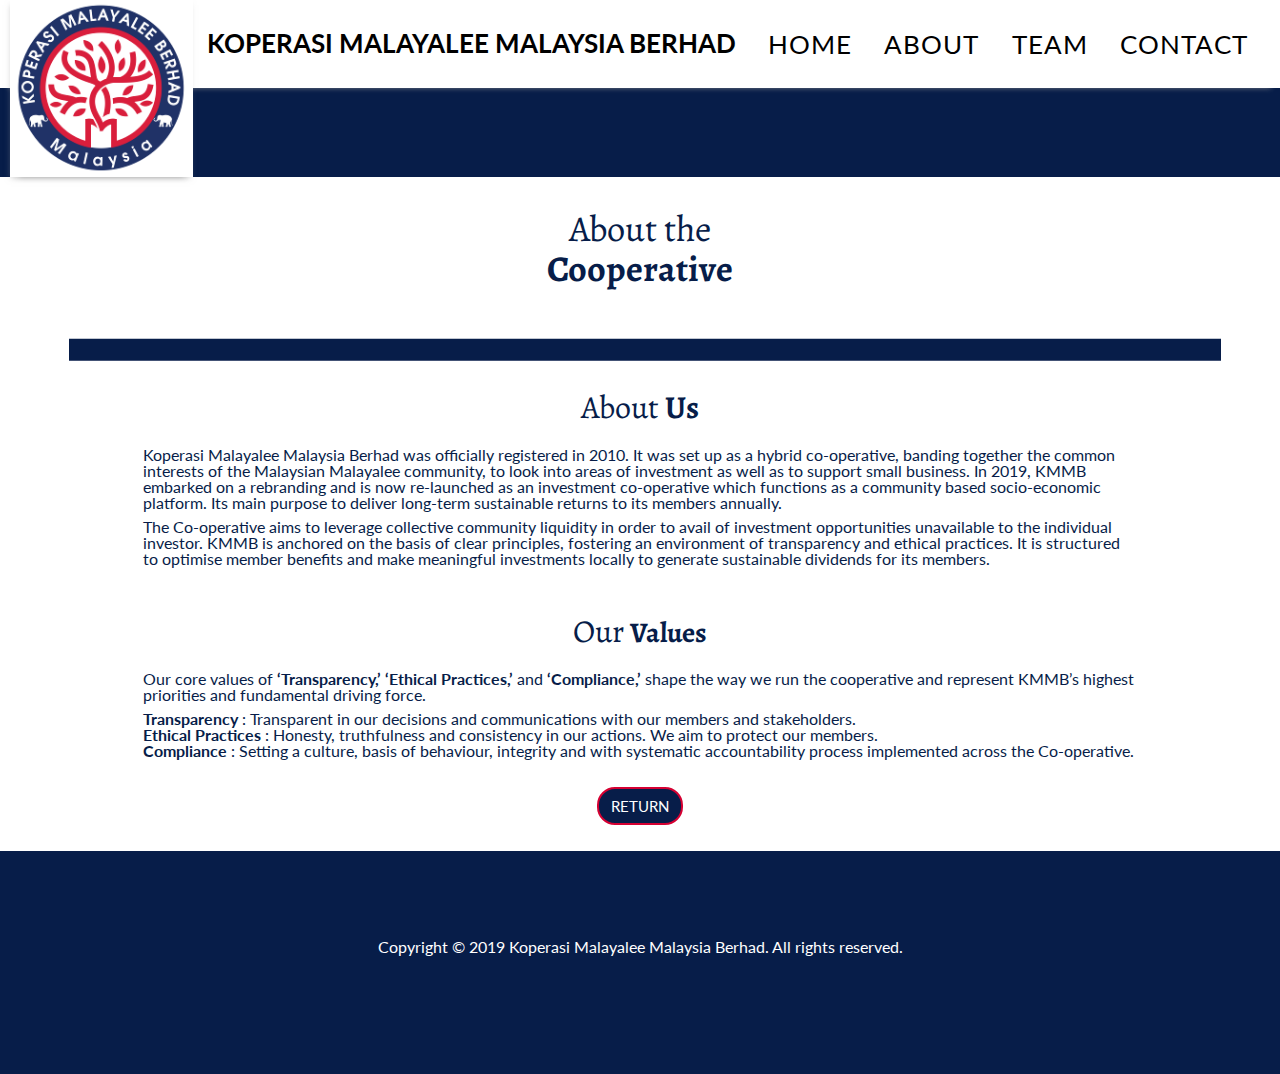
<file: about.html>
<!DOCTYPE html>
<html lang="en">

<head>

	<!-- Important Meta Tags -->
	<meta charset="utf-8">
	<meta http-equiv="X-UA-Compatible" content="IE=edge"> <!-- Internet Explorer Edge, Windows 10 Compatibility -->
	 <meta name="viewport" content="width=device-width, initial-scale=1">  <!-- Responsive mobile -->

	<!-- Title -->
	<title>KMMB | Malaysian Malayalee Cooperative</title>
	<!-- Title ends -->

	<!-- Favicon -->
	<link rel="shortcut icon" href="img/favicon/favicon-white.png">

	<!-- Google Fonts -->

	<link href="https://fonts.googleapis.com/css?family=Alegreya:400,500,700,800&display=swap" rel="stylesheet">

	<link href="https://fonts.googleapis.com/css?family=Lato:300,300i,400,400i,700&display=swap" rel="stylesheet">

	<!-- Fontawesome 5.10.2 -->
	<link rel="stylesheet" href="css/fontawesome/css/all.min.css">

	<!-- Bootstrap CSS -->
	<link rel="stylesheet" href="css/bootstrap/bootstrap.css">

	<!-- Custom CSS -->
	<link rel="stylesheet" href="css/style.css">
	
	<!-- Responsive CSS -->
	<link rel="stylesheet" href="css/responsive.css">

</head>

<body>
	
	<!-- Navigation Bar -->

	<nav id="hiddennav" class="navbar navbar-expand-md navbar-fixed-top bg-custom">
		<div id="navbar-container" class="container-fluid">

			<!-- Brand Logo -->
			<div>

				<a id="navlogo" class="navbar-brand" href="#home">
					<img id="navlogo-img" src="img/logo/navlogo-square-200.png" alt="logo-img"></a>

			

			<!-- Brand Text -->
			<span class="koperasi" id="navbar-full-text"><strong>KOPERASI&nbsp;MALAYALEE&nbsp;MALAYSIA&nbsp;BERHAD</strong></span>
			<span class="koperasi" id="navbar-short-text"><strong>KMMB</strong></span>
				</div>

			
		<!-- Main Navigation Bar Menu -->

			<div id="navMenu" class="collapse navbar-collapse">

				<ul id="navlist" class="navbar-nav ml-auto">

					<li class="nav-item"><a href="index.html#home" class="nav-link">Home</a></li>
					<li class="nav-item"><a href="index.html#about" class="nav-link">About</a></li>
					<li class="nav-item"><a href="index.html#team" class="nav-link">Team</a></li>
					<li class="nav-item"><a href="index.html#contact" class="nav-link">Contact</a></li>

				</ul>

			</div>

		</div>
		
		<!-- Mobile Menu Open Button -->

		<span id="mobile-nav-open-btn" class="col-xs-4">&#9776;</span>
		
			
		<!-- Mobile Navigation Menu -->
		
		<div id="mobile-nav">
		
		<!-- Mobile Menu Close Button -->
			<span id="mobile-nav-close-btn">&times;</span>
			
			<div id="mobile-nav-content">
				<ul class="nav flex-column">

					<li class="nav-item"><a href="index.html#home" class="nav-link">Home</a></li>
					<li class="nav-item"><a href="index.html#about" class="nav-link">About</a></li>
					<li class="nav-item"><a href="index.html#team" class="nav-link">Team</a></li>
					<li class="nav-item"><a href="index.html#contact" class="nav-link">Contact</a></li>
				</ul>
			</div>
		</div>
	</nav>

	<!-- Navigation Bar ends-->

	
	<!-- About -->
	<section id="about">

		<div class="filler-break" id="about-pg-filler-top"></div>



		<!-- About Row Top -->

		<div class="content-box-md">
			<div class="container">
				<div class="row">
					<div class="col-md-12">


						<div id="about-pg-heading" class="text-center">
							<!-- <h>Who We Are</h> -->
							<h2>About the<br><span><strong>Cooperative</strong></span></h2>

						</div>

					</div>


				</div>
				<div class="space-filler-1"></div>
			</div>
		</div>

		

		<!-- About Row Bottom-->
		<div class="content-box-lg">

			<div class="container">

				<div class="row">


					<!-- About Stacked Row 1 -->
					<div class="col-md-12" id="about-row">

						<div id="about-pg-header" class="text-center">
							<h2>About <span><strong>Us</strong></span></h2>
						</div>

						<div id="about-pg-text">
							<p>Koperasi Malayalee Malaysia Berhad was officially registered in 2010. It was set up as a hybrid co-operative, banding together the common interests of the Malaysian Malayalee community, to look into areas of investment as well as to support small business.
							In 2019, KMMB embarked on a rebranding and is now re-launched as an investment co-operative which functions as a community based socio-economic platform. Its main purpose to deliver long-term sustainable returns to its members annually.
							</p>

							<p>The Co-operative aims to leverage collective community liquidity in order to avail of investment opportunities unavailable to the individual investor.
							KMMB is anchored on the basis of clear principles, fostering an environment of transparency and ethical practices. It is structured to optimise member benefits and make meaningful investments locally to generate sustainable dividends for its members.
							</p>

						</div>

					</div>




			</div>
		</div>
		
			<div class="container">
				<div class="row">
				<!-- About Stacked Row 2 -->
					<div class="col-md-12" id="values-row">
						<div id="values-header" class="text-center">
							<h2>Our <span><strong>Values</strong></span></h2>
						</div>

						<div id="values-text">
							<p>Our core values of <strong>‘Transparency,’</strong> <strong>‘Ethical Practices,’</strong> and <strong>‘Compliance,’</strong> shape the way we run the cooperative and represent KMMB’s highest priorities and fundamental driving force.
							</p>

							<p><strong>Transparency</strong> : Transparent in our decisions and communications with our members and stakeholders.<br><strong>Ethical Practices </strong> : Honesty, truthfulness and consistency in our actions. We aim to protect our members.<br><strong>Compliance</strong> : Setting a culture, basis of behaviour, integrity and with systematic accountability process implemented across the Co-operative.

							</p>

						</div>

					</div>
				</div>
			</div>
			<div class="text-center">
				<div id="history-btn">

					<a class="btn btn-general btn-blue" id="return-button" href="index.html#about"  title="Return" role="button">Return</a>
					<br>

				</div>




			</div>


		</div>


	</section>
	<!-- About ends-->

	<!-- Filler Break -->

		<div class="filler-break"></div>

	<!-- Filler Break ends-->


	<section>

		<!-- Footer -->
		<footer class="text-center">
			<div id="footer">
				<div class="container">
					<div class="row">
						<div class="col-md-12">
							<p>
								Copyright &copy; 2019 Koperasi Malayalee Malaysia Berhad. All rights reserved.
							</p>
						</div>
					</div>
				</div>
			</div>

		</footer>
	</section>
	<!-- Footer ends-->


	<!-- JQuery-3.4.1 -->
	<script src="js/jquery-3.4.1.min.js"></script>

	<!-- Bootstrap JS -->
	<script src="js/bootstrap/bootstrap.js"></script>

	<!-- Custom JS -->
	<script src="js/script.js"></script>

</body>



</html>
</file>
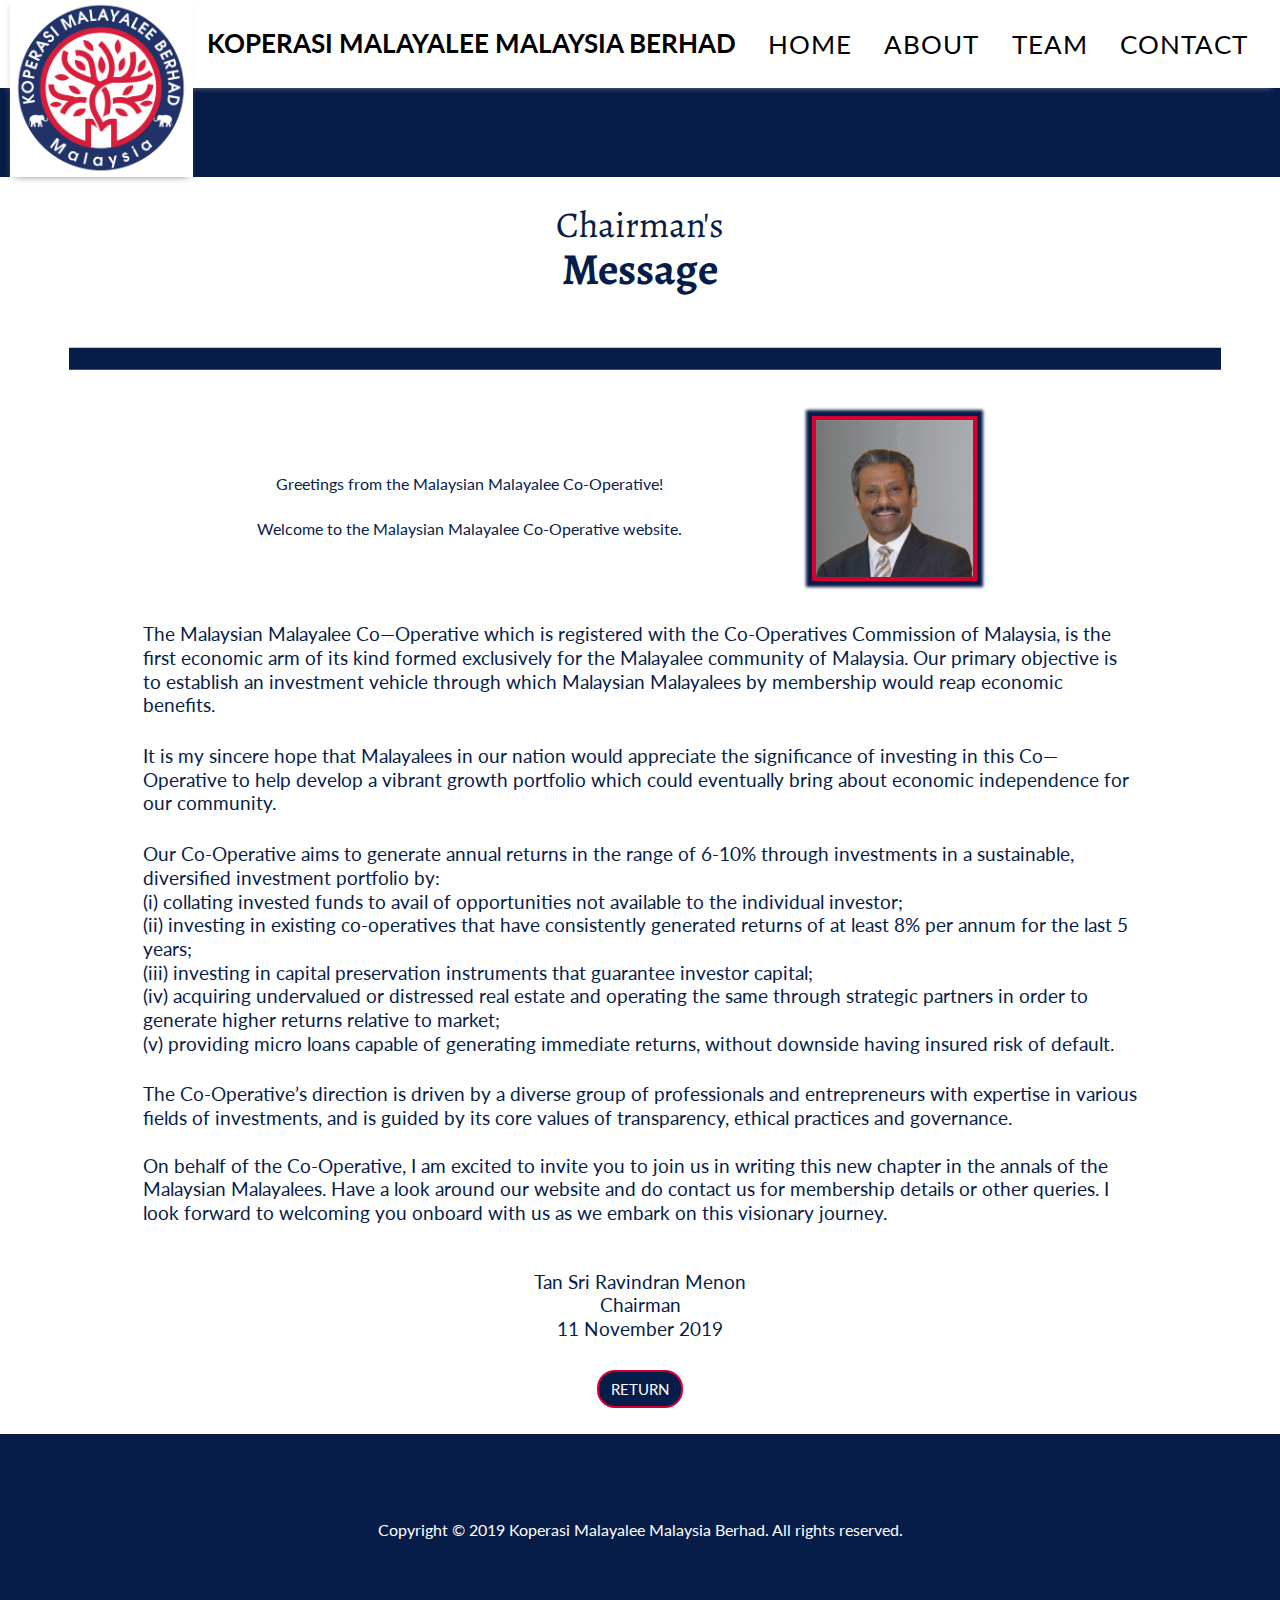
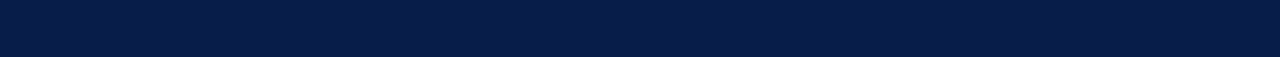
<file: chairman.html>
<!DOCTYPE html>
<html lang="en">

<head>

	<!-- Important Meta Tags -->
	<meta charset="utf-8">
	<meta http-equiv="X-UA-Compatible" content="IE=edge"> <!-- Internet Explorer Edge, Windows 10 Compatibility -->
	<meta name="viewport" content="width=device-width, initial-scale=1"> <!-- Responsive mobile -->

	<!-- Title -->
	<title>KMMB | Malaysian Malayalee Cooperative</title>
	<!-- Title ends -->

	<!-- Favicon -->
	<link rel="shortcut icon" href="img/favicon/favicon-white.png">

	<!-- Google Fonts -->

	<link href="https://fonts.googleapis.com/css?family=Alegreya:400,500,700,800&display=swap" rel="stylesheet">

	<link href="https://fonts.googleapis.com/css?family=Lato:300,300i,400,400i,700&display=swap" rel="stylesheet">

	<!-- Fontawesome 5.10.2 -->
	<link rel="stylesheet" href="css/fontawesome/css/all.min.css">

	<!-- Bootstrap CSS -->
	<link rel="stylesheet" href="css/bootstrap/bootstrap.css">

	<!-- Custom CSS -->
	<link rel="stylesheet" href="css/style.css">

	<!-- Responsive CSS -->
	<link rel="stylesheet" href="css/responsive.css">

</head>

<body>


	<!-- Navigation Bar -->

	<nav id="hiddennav" class="navbar navbar-expand-md navbar-fixed-top bg-custom">
		<div id="navbar-container" class="container-fluid">

			<!-- Brand Logo -->
			<div>

				<a id="navlogo" class="navbar-brand" href="#home">
					<img id="navlogo-img" src="img/logo/navlogo-square-200.png" alt="logo-img"></a>



				<!-- Brand Text -->
				<span class="koperasi" id="navbar-full-text"><strong>KOPERASI&nbsp;MALAYALEE&nbsp;MALAYSIA&nbsp;BERHAD</strong></span>
				<span class="koperasi" id="navbar-short-text"><strong>KMMB</strong></span>
			</div>


			<!-- Main Navigation Bar Menu -->

			<div id="navMenu" class="collapse navbar-collapse">

				<ul id="navlist" class="navbar-nav ml-auto">

					<li class="nav-item"><a href="index.html#home" class="nav-link">Home</a></li>
					<li class="nav-item"><a href="index.html#about" class="nav-link">About</a></li>
					<li class="nav-item"><a href="index.html#team" class="nav-link">Team</a></li>
					<li class="nav-item"><a href="index.html#contact" class="nav-link">Contact</a></li>

				</ul>

			</div>

		</div>

		<!-- Mobile Menu Open Button -->

		<span id="mobile-nav-open-btn" class="col-xs-4">&#9776;</span>


		<!-- Mobile Navigation Menu -->

		<div id="mobile-nav">

			<!-- Mobile Menu Close Button -->
			<span id="mobile-nav-close-btn">&times;</span>

			<div id="mobile-nav-content">
				<ul class="nav flex-column">

					<li class="nav-item"><a href="index.html#home" class="nav-link">Home</a></li>
					<li class="nav-item"><a href="index.html#about" class="nav-link">About</a></li>
					<li class="nav-item"><a href="index.html#team" class="nav-link">Team</a></li>
					<li class="nav-item"><a href="index.html#contact" class="nav-link">Contact</a></li>

				</ul>
			</div>
		</div>




	</nav>

	<!-- Navigation Bar ends-->



	<!-- Chairman's Message -->
	<section id="chairman">

		<div class="filler-break"></div>



		<!-- Chairman Row 1 -->

		<div class="content-box-md">
			<div class="container">
				<div class="row">
					<div class="col-md-12">

						<div id="chairman-pg-heading" class="text-center">
							<h2>Chairman's<br><span><strong>Message</strong></span></h2>

						</div>

					</div>
				</div>
				<div class="space-filler-1"></div>
			</div>
		</div>



		<!-- Chairman Row 2-->
		<div class="content-box-lg">
			<div class="container">
				<div class="row">


					<!-- Message Box -->
					<div class="col-md-12">
						<div class="row">
							<div class="col-8 col-sm-8 col-md-8">
								<div id="chairman-greeting" class="text-center">

									<p>Greetings from the Malaysian Malayalee Co-Operative!<br><br>

										Welcome to the Malaysian Malayalee Co-Operative website.</p><br>
								</div>
							</div>
							<div class="col-4 col-sm-4 col-md-4">
								<div id="chairman-img">
									<img src="img/team/team-1.jpg" alt="chairman" class="img-responsive-modifier"><br>
								</div>
							</div>
						</div>
			</div>
</div>
</div>
					<div class="container">
				<div class="row">

						<div class="chairman-text-box col-md-12">
							<br><p>The Malaysian Malayalee Co—Operative which is registered with the Co-Operatives
								Commission of Malaysia, is the first economic arm of its kind formed exclusively for the Malayalee community of Malaysia. Our primary objective is to establish an investment vehicle through which Malaysian Malayalees by membership would reap economic benefits.</p><br>

							<p>It is my sincere hope that Malayalees in our nation would appreciate the significance of investing in this Co—Operative to help develop a vibrant growth portfolio which could eventually bring about economic independence for our community.<br></p><br>



							<p>Our Co-Operative aims to generate annual returns in the range of 6-10% through investments in a sustainable, diversified investment portfolio by:<br>

								(i) collating invested funds to avail of opportunities not available to the individual investor;<br>

								(ii) investing in existing co-operatives that have consistently generated returns of at least 8% per annum for the last 5 years;<br>

								(iii) investing in capital preservation instruments that guarantee investor capital;<br>

								(iv) acquiring undervalued or distressed real estate and operating the same through strategic partners in order to generate higher returns relative to market;<br>

								(v) providing micro loans capable of generating immediate returns, without downside having insured risk of default.</p><br>
						
							<p>The Co-Operative’s direction is driven by a diverse group of professionals and entrepreneurs with expertise in various fields of investments, and is guided by its core values of transparency, ethical practices and governance.<br><br>

								On behalf of the Co-Operative, I am excited to invite you to join us in writing this new chapter in the annals of the Malaysian Malayalees. Have a look around our website and do contact us for membership details or other queries. I look forward to welcoming you onboard with us as we embark on this visionary journey.</p><br><br>
						</div>

					<div class="container">
						<div id="chairman-signature" class="text-center">
							<p>Tan Sri Ravindran Menon<br>
								Chairman<br>
								11 November 2019</p>
						</div></div>

				</div>




		</div>


		<div class="text-center">
			<div id="history-btn">

				<a class="btn btn-general btn-blue" id="return-button" href="index.html#about" title="Return" role="button">Return</a>
				<br>

			</div>

</div>

</div>


	</section>
	<!-- About ends-->

	<!-- Filler Break -->

	<div class="filler-break"></div>

	<!-- Filler Break ends-->


	<section>

		<!-- Footer -->
		<footer class="text-center">
			<div id="footer">
				<div class="container">
					<div class="row">
						<div class="col-md-12">
							<p>
								Copyright &copy; 2019 Koperasi Malayalee Malaysia Berhad. All rights reserved.
							</p>
						</div>
					</div>
				</div>
			</div>

		</footer>
	</section>
	<!-- Footer ends-->


	<!-- JQuery-3.4.1 -->
	<script src="js/jquery-3.4.1.min.js"></script>

	<!-- Bootstrap JS -->
	<script src="js/bootstrap/bootstrap.js"></script>


	<!-- Custom JS -->
	<script src="js/script.js"></script>

</body>



</html>
</file>
<file: css/style.css>
/* =================================
Default Theme - KMMB
------------------------------
Fonts: Alegreya 400,500,700,800 
& Lato 300,300i,400,400i,700
------------------------------
Colours: 
	PANTONE 2768: 	   #071D49 
	/      		RGBA(7,29,73,1)
	PANTONE 199:       #D50032
	/      	   RGBA(213,0,50,1)
	White Smoke:        #f4f4f4
	/	 rgba(244, 244, 244, 1)
    White:              #fff
	/    rgba(255, 255, 255, 1)
    Black:              #000
	/    	   rgba(0, 0, 0, 1)
	Purple Navy         #4E5185
	/         rgba(78,81,133,1)
	Platinum			#E8EAE7
	/       rgba(232,234,231,1)
================================= */
/* =================================
HTML, Body Generic 
================================= */
html,
body {
	height: 100%;

}
	
body {
	color: #071D49;
	margin: auto 0;
	font-size: 16px;
	
/*Line-height based on font-size */
	
	line-height: 1.1rem;
	
}

section {

	background-size: 100% auto;
	background: white;
	overflow: hidden;
}

h1,
h2,
h3,
h4,
h5,
h6 {
	font-family: "Alegreya", serif;
}

p {
	font-family: "Lato", sans-serif;
	font-size: 16px;
	font-weight: 400;
	line-height: 16px;
}


/* =================================
Generic Styles - Content Boxes
================================= */

.content-box-lg {
	
	padding: 2vw 10vw;
	position: relative;
	
}

.content-box-md {
	
	padding: 2vw 5vw;
	position: relative;
	
}

.content-box-sm {
	
	padding: 1vw 2.5vw;
	position: relative;
	
}



/* =================================
Generic Styles - Filler
================================= */
.filler-break {
	height: calc(50px + (105.57) * ((100vw - 300px) / (3000 - 300)));
	width: auto;
	background-color: #071D49;

}

.space-filler-1 {

	background-color: #071D49;
	min-height: 2.5vh;
	min-width: 90vw;
	margin: 0.5vh;
	position: relative;
	top: 5vmin;
	left: 50%;
	-webkit-transform: translate(-50%, -50%);
	transform: translate(-50%, -50%);

}

.space-filler-2 {
	
	background-color: #071D49;
	min-height: 1vh;
	min-width: 50vw;
	margin: 0.5vh;
	position: relative;
	left: 50%;
	-webkit-transform: translate(-50%, -50%);
	transform: translate(-50%, -50%);

}

/* =================================
Generic Styles - Buttons
================================= */

.btn-general {
	font-family: 'Lato', sans-serif;
	border-radius: 2vh;
	font-size: calc(14px + 0.1vh);
	text-transform: uppercase;
	

	-webkit-transition: all .5s;
	transition: all .5s;
}

.btn-blue {
	color: #fff;
	margin-top: 20px;
	background-color: #071D49;
	border: 2px solid #D50032;
}

.btn-blue:hover,
.btn-blue:focus {
	color: #000;
	background-color: #D50032;
	border: 2px solid #071D49;
}

.btn-column {
	
	padding: 10px, 10px;
	margin-top: 1.5em;
	margin-bottom: 1.5em;
	
}

/* =================================
Navigation 
================================= */
#hiddennav {

	height: calc(50px + (105.57) * ((100vw - 300px) / (3000 - 300)));
	-webkit-box-shadow: 0 8px 6px -9px #999;
	box-shadow: 0 8px 6px -9px #999;
	padding: 0;
	margin: 0;
	position: relative;
}

#navbar-container {
	
	padding: 0;
	
}

.navbar {
	padding: 0;
	margin: 0;
}


#navlogo {
	padding: 0;
	margin: 0;
	position: absolute;
	top: 0;
	left: calc(5px + (15) * ((100vw - 300px) / (3000 - 300)));;
	overflow: visible;
	z-index: 9;
	-webkit-box-shadow: 0 8px 6px -9px #999;
	box-shadow: 0 8px 6px -9px #999;
}

#navbar-full-text {
	
	font-family: "Lato", sans-serif;
	color: #000 !important;
	font-size: calc(22px + (12) * ((100vw - 300px) / (3000 - 300)));
	line-height: calc(1.1em + (12) * ((100vw - 300px) / (3000 - 300)));
	font-weight: 400;
	text-transform: uppercase;
	position: absolute;
	top: 50%;
	left: calc(130px + (211.125) * ((100vw - 300px) / (3000 - 300)));
	-webkit-transform: translate(0, -50%);
	transform: translate(0, -50%);
	
	
}

#navbar-short-text {
	
	font-size: calc(22px + (12) * ((100vw - 300px) / (3000 - 300)));
	line-height: calc(23px + (12) * ((100vw - 300px) / (3000 - 300)));
	position: absolute;
	top: 50%;
	left: calc(130px + (211.125) * ((100vw - 300px) / (3000 - 300)));
	-webkit-transform: translate(0, -50%);
	transform: translate(0, -50%);
	display: none;
	
}

ul.navbar-nav > li > a {

	font-family: "Lato", sans-serif;
	color: #000 !important;
	padding: 0px 0px !important;
	margin-right: calc(25px + (20) * ((100vw - 300px) / (3000 - 300)));
	font-size: calc(21.5px + (12) * ((100vw - 300px) / (3000 - 300)));
	line-height: calc(22px + (12) * ((100vw - 300px) / (3000 - 300)));
	font-weight: 400;
	text-transform: uppercase;
	letter-spacing: 1px;


}

ul.navbar-nav > li > a:hover,
ul.navbar-nav > li > a:focus {

	color: #D50032 !important;

}

/* =================================
Responsive Logo 
================================= */


#navlogo-img {
	
	width: auto;
	height: calc(100px + (211.125) * ((100vw - 300px) / (3000 - 300)));
	position: relative;
	z-index: 1;
	-webkit-box-shadow: -1px 3px 6px -2px RGBA(153, 153, 153, 0.5);
	box-shadow: -1px 3px 6px -2px RGBA(153, 153, 153, 0.5);
	
	
}
/* =================================
Home 
================================= */

#home-wrap {
	
	padding: 0;
	position: relative;
	
	
}

#home-bg {
	background-image: url("../img/about/klccview.jpg");
	background-size: cover;
	background-repeat: no-repeat;
	background-attachment: scroll;
	background-position: center center;
	background-color: #071D49; 
	max-width: 100vw;
	min-height: 100vh;
	z-index: -2;
}

#heading-container {
	
	position: relative;
	
}
#home-heading-wrap {
	
	position: absolute;
	height: calc(50px + (105.57) * ((100vw - 300px) / (3000 - 300)));
	width: 100%;
	
}
.home-heading {
	color: white;
	font-size: calc(22px + (12) * ((100vw - 300px) / (3000 - 300)));
	line-height: calc(22px + (12) * ((100vw - 300px) / (3000 - 300)));
	font-weight: 300;
	text-transform: uppercase;
	font-family: "Lato", sans-serif;
	margin-right: 25px;
	word-spacing: 3px;
	position: absolute;
	top: 50%;
	left: calc(130px + (211.125) * ((100vw - 300px) / (3000 - 300)));
	-webkit-transform: translate(0, -50%);
	transform: translate(0, -50%);
}


#heading-1 {
		display: inline-block;
	}

#heading-2 {
		display: none;
	}
	
#heading-3 {
	
	display: none;
}

#heading-4 {
	
	display: none;
}


/* =================================
Arrow Down
================================= */
#arrow-down {
	position: absolute;
	left: 50%;
	bottom: 20px;
	color: #fff;
	font-size: 32px;
	width: 32px;
	height: 32px;
	text-align: center;
	margin-left: -16px;
	z-index: 1;
}

#arrow-down:hover,
#arrow-down:focus {
	color: #D50032;
}

/* =================================
About 
================================= */
#about-heading h2 {
	
	/*  About the */
	
	padding: 0; 
	margin-top: 1em;
	margin-bottom: 0.35em;
	font-size: calc(32px + (12) * ((100vw - 300px) / (3000 - 300)));
	font-weight: 200;
	line-height: 1.1em;
	text-align: center;
	position: relative;
	top: calc(5vh + (5) * ((100vw - 300px) / (3000 - 300)));
	left: 50%;	
	-webkit-transform: translate(-50%, -50%);
	transform: translate(-50%, -50%);
	
}

#about-heading h2 span {
	/*  Cooperative */

	font-size: calc(40px + (12) * ((100vw - 300px) / (3000 - 300)));
	font-weight: 500;
	line-height: 1.1em;
	
}

#chairmans-message h3 {
	
	/*  Chairman's Message */
	padding: 0;  
	margin-top: 1em;
	margin-bottom: 1em;
	font-size: calc(26px + (12) * ((100vw - 300px) / (3000 - 300)));
	font-weight: 300;
	line-height: 1.1em;
	text-align: center;
	position: relative;
	top: calc(1em + (3) * ((100vw - 300px) / (3000 - 300)));
	left: 50%;	
	-webkit-transform: translate(-50%, -50%);
	transform: translate(-50%, -50%);
	
	
}

.text-box p {
	
	padding: 0; 
	margin-top: 1.5em;
	margin-bottom: 0.5em;
	font-size: calc(16px + (8) * ((100vw - 300px) / (3000 - 300)));
	line-height: calc(1.1em + (8) * ((100vw - 300px) / (3000 - 300)));
	font-weight: 400;
	
}

#chairmans-info {
	
	border-top: 1px solid #E8EAE7;
	padding-right: calc(1em + (3) * ((100vw - 300px) / (3000 - 300)));
	padding-left: calc(1em + (3) * ((100vw - 300px) / (3000 - 300)));
	
}


#about-us h3 {
	
	padding: 0;  
	margin-top: 1em;
	margin-bottom: 1em;
	font-size: calc(26px + (12) * ((100vw - 300px) / (3000 - 300)));
	font-weight: 300;
	line-height: 1.1em;
	text-align: center;
	position: relative;
	top: calc(1em + (3) * ((100vw - 300px) / (3000 - 300)));
	left: 50%;	
	-webkit-transform: translate(-50%, -50%);
	transform: translate(-50%, -50%);
}

#about-info {
	
	border-top: 1px solid #E8EAE7;
	padding-right: calc(1em + (3) * ((100vw - 300px) / (3000 - 300)));
	padding-left: calc(1em + (3) * ((100vw - 300px) / (3000 - 300)));
}

/* =================================
Statement 1
================================= */

#statement-bg {
	
	min-height: 300px;
	width: auto;
	background: url("../img/about/hands.jpg");
	background-repeat: no-repeat;
	background-size: cover;
	background-position: center;
	background-attachment: scroll;
	z-index: -1;
}

#statement-shader-1 {
	background-color: rgba(0, 0, 0, 0.5);
	min-height: inherit;
	position: relative;
	z-index: 1;

}

#community-statement {
	
	position: relative;
	padding-top: 1em;  
	padding-bottom: 1em;
	margin-top: 1em;
	margin-bottom: 1em;
	top: 50%;
	left: 50%;	
	-webkit-transform: translate(-50%, -50%);
	transform: translate(-50%, -50%);
	
}
#community-statement p {
	
	position: relative;
	color: #fff;
	font-size: calc(26px + (12) * ((100vw - 300px) / (3000 - 300)));
	font-weight: 400;
	line-height: 1.1em;
	text-align: center;
}

/* =================================
Team 
================================= */
#team-front {

	background-color: #071D49;
	height: calc(600px + (200) * ((100vw - 300px) / (3000 - 300)));
	margin-top: 1px;
	margin-bottom: 1px;

}

#team-heading h2

/* Our*/{
	color: #fff;
	padding: 0;  
	margin-top: 1em;
	margin-bottom: 0.5em;
	font-size: calc(30px + (12) * ((100vw - 300px) / (3000 - 300)));
	font-weight: 200;
	line-height: 1.1em;
	text-align: center;
	position: relative;
	top: calc(5vh + (5) * ((100vw - 300px) / (3000 - 300)));
	left: 50%;	
	-webkit-transform: translate(-50%, -50%);
	transform: translate(-50%, -50%);

}

#team-heading h2 span

/* Team */
	{
	color: #fff;
	font-size: calc(38px + (12) * ((100vw - 300px) / (3000 - 300)));
	font-weight: 500;
	line-height: 1.1em;
}

/*Team Viewer*/

.team-member {
	margin: 8px;
	position: relative;
	top: 25px;
	transition: all 1s;
}

.team-member:hover {
	
	transform: scale(1.1);
}
.team-member-overlay {

	position: relative;
	top: 0px;
	left: 0;
	width: 100%;
	height: 100px;
	opacity: 1;

	-webkit-transition: all 300ms linear;
	transition: all 300ms linear;

}

.team-member-info {
	width: 100%;
	height: 100%;
	padding: 120px 0 10px;
	position: relative;
	top: -100px;

}

.team-member-info h6 {
	color: #fff;
	font-weight: 400 !important;
	font-size: calc(16px + (6) * ((100vw - 300px) / (3000 - 300))); !important;
	line-height: calc(16px + (6) * ((100vw - 300px) / (3000 - 300))); !important;
	z-index: 1;
}

.team-member-info p {
	color: #fff;
	font-family: "Alegreya", serif;
	font-weight: 400 !important;
	font-size: calc(16px + (6) * ((100vw - 300px) / (3000 - 300))); !important;
	line-height: calc(16px + (6) * ((100vw - 300px) / (3000 - 300))); !important;
	z-index: 1;
}



/* =================================
Owl Carousel Slider Buttons
================================= */

.owl-stage-outer {
	
	padding-bottom: 20px; !important;
}

.owl-carousel .owl-nav button.owl-next,
.owl-carousel .owl-nav button.owl-prev,
.owl-carousel button.owl-dot {

	color: #fff;
	font-size: 40px;
	background: none;
	margin: 10px 5px;
	position: relative;
	bottom: 30px;
	outline: none;
	padding-bottom: 20px;

}

.owl-theme .owl-nav [class*=owl-] {

	color: #D50032;
	font-size: 100px;
	background: none;
	margin: 0;
	padding-bottom: 20px;
}

.owl-theme .owl-nav [class*=owl-]:hover {
	background: none;
	color: #D50032;
	border-color: transparent;
	
}

/* =================================
Statement 2
================================= */


#statement-2 {

	background: url("../img/about/schoolkids.jpg");
	background-repeat: no-repeat;
	background-size: cover;
	background-position: center;
	background-attachment: scroll;
	min-height: 300px;
	z-index: -1;
}

#statement-shader-2 {
	background-color: rgba(0, 0, 0, 0.3);
	min-height: inherit;
	position: relative;
	z-index: 1;

}

/* =================================
Contact
================================= */

#contact-heading h2 {
	
	/*  Contact */
	padding: 0;  
	margin-top: 1em;
	margin-bottom: 0.35em;
	font-size: calc(32px + (12) * ((100vw - 300px) / (3000 - 300)));
	font-weight: 200;
	line-height: 1.1em;
	text-align: center;
	position: relative;
	top: calc(5vh + (5) * ((100vw - 300px) / (3000 - 300)));
	left: 50%;	
	-webkit-transform: translate(-50%, -50%);
	transform: translate(-50%, -50%);
	
}

#contact-heading h2 span {
	/*  Information */

	font-size: calc(40px + (12) * ((100vw - 300px) / (3000 - 300)));
	font-weight: 500;
	line-height: 1.1em;

}

#address-heading h3 {
	/*  Visit Our */
	padding: 0;  
	margin-top: 1em;
	margin-bottom: 1em;
	font-size: calc(26px + (12) * ((100vw - 300px) / (3000 - 300)));
	font-weight: 300;
	line-height: 1.1em;
	text-align: center;
	position: relative;
	top: calc(1em + (3) * ((100vw - 300px) / (3000 - 300)));
	left: 50%;	
	-webkit-transform: translate(-50%, -50%);
	transform: translate(-50%, -50%);
}

#address-heading h3 span {
	/*  Office */

	font-size: calc(28px + (12) * ((100vw - 300px) / (3000 - 300)));
	font-weight: 500;
	line-height: 1.1em;

}
#address-info {
	
	margin-bottom: 1.5em;
	border-top: 1px solid #E8EAE7;
	padding-right: calc(1em + (3) * ((100vw - 300px) / (3000 - 300)));
	padding-left: calc(1em + (3) * ((100vw - 300px) / (3000 - 300)));
}

#enquiry-heading h3 {
	/*  Send An */
	padding: 0;  
	margin-top: 1em;
	margin-bottom: 1em;
	font-size: calc(26px + (12) * ((100vw - 300px) / (3000 - 300)));
	font-weight: 300;
	line-height: 1.1em;
	text-align: center;
	position: relative;
	top: calc(1em + (3) * ((100vw - 300px) / (3000 - 300)));
	left: 50%;	
	-webkit-transform: translate(-50%, -50%);
	transform: translate(-50%, -50%);
}

#enquiry-heading h3 span {
	/*  Office */

	font-size: calc(28px + (12) * ((100vw - 300px) / (3000 - 300)));
	font-weight: 500;
	line-height: 1.1em;

}
#enquiry-form {
	
	border-top: 1px solid #E8EAE7;
	padding-right: calc(1em + (3) * ((100vw - 300px) / (3000 - 300)));
	padding-left: calc(1em + (3) * ((100vw - 300px) / (3000 - 300)));
}

::placeholder {
	
	font-size: calc(10px + (6) * ((100vw - 300px) / (3000 - 300)));
	line-height: 1.1em;
}

/* =================================
Google Map
================================= */

#map {

	height: 60vh;
	width: 100%;
}

/* =================================
Footer
================================= */

#footer {

	background-color: #071D49;
	height: 15vh;

}

#footer p {

	color: #fff;

}

#copyright {

	margin-top: 5vh;

}

/* =================================
About Page Custom CSS
================================= */

#about-pg-heading h2 {
	/*  About the */
	
	padding: 0;  
	margin-bottom: 0.5em;
	font-size: calc(32px + (12) * ((100vw - 300px) / (3000 - 300)));
	font-weight: 200;
	line-height: 1.1em;
	text-align: center;
	position: relative;
	top: calc(5vh + (5) * ((100vw - 300px) / (3000 - 300)));
	left: 50%;	
	-webkit-transform: translate(-50%, -50%);
	transform: translate(-50%, -50%);
	
}

#about-pg-heading h2 span {
	/*  Cooperative */
	
	padding: 0;  
	margin: 0;
	font-size: calc(40px + (12) * ((100vw - 300px)/(3000-300)));
	font-weight: 500;
	line-height: 1.1em;

}


/*  About Us */
#about-pg-header h2 {
	
	padding: 0;  
	margin-bottom: 0.5em;
	font-size: calc(24px + (12) * ((100vw - 300px)/(3000-300)));
	font-weight: 300;
	line-height: 1.5em;
	
}

#about-pg-header h2 span{
	
	padding: 0;  
	margin: 0;
	font-size: calc(24px + (12) * ((100vw - 300px)/(3000-300)));
	font-weight: 400;
	line-height: 1.5em;
	
	
	
}
#about-pg-text p {
	
	padding: 0;  
	margin-bottom: 0.5em;
	font-size: calc(14px + (8) * ((100vw - 300px)/(3000-300)));
	font-weight: 400;

}


/*   Our Values */
#values-header h2{
	
	padding: 0; 
	margin-top: 1em;
	margin-bottom: 0.5em;
	font-size: calc(24px + (12) * ((100vw - 300px)/(3000-300)));
	font-weight: 300;
	line-height: 1.5em;
	
}

#values-header h2 span {
	padding: 0;  
	margin: 0;
	font-size: calc(24px + (12) * ((100vw - 300px) / (3000 - 300)));
	font-weight: 400;
	line-height: 1.5em;
	
	}
#values-text p {
	
	padding: 0;  
	margin-bottom: 0.5em;
	font-size: calc(14px + (8) * ((100vw - 300px)/(3000-300)));
	font-weight: 400;
	
}


/*================================= 
Chairman Page Custom CSS
================================= */
#chairman-pg-heading h2 {
	
	/*  Chairman's */
	
	padding: 0;  
	margin-bottom: 0.5em;
	font-size: calc(32px + (12) * ((100vw - 300px) / (3000 - 300)));
	font-weight: 200;
	line-height: 1.1em;
	text-align: center;
	position: relative;
	top: calc(5vh + (5) * ((100vw - 300px) / (3000 - 300)));
	left: 50%;	
	-webkit-transform: translate(-50%, -50%);
	transform: translate(-50%, -50%);
	
}

#chairman-pg-heading h2 span {
	/*  Message */

	font-size: calc(40px + (12) * ((100vw - 300px) / (3000 - 300)));
	font-weight: 500;
	line-height: 1.1em;
	
}

#chairman-img {
	
	padding: 0;
	margin: 1.5em;
	position: relative;
	top: 0;
	right: calc(2em + (15) * ((100vw - 300px) / (3000 - 300))); 
	overflow: visible;
	display: inline-block;
	float: center;
    border: 4px solid RGBA(213, 0, 50, 1);
	-webkit-box-shadow: 0px 0px 3px 6px RGBA(7, 29, 73, 1);
	box-shadow: 0px 0px 3px 6px RGBA(7, 29, 73, 1);

}

.img-responsive-modifier {
	
	width: auto;
	height: calc(75px + (225) * ((100vw - 300px) / (3000 - 300)));
	overflow: visible;
	position: relative;
	z-index: 1;
	
}

#chairman-greeting {
	
	position: relative;
	top: 60%;
	left: 50%;	
	-webkit-transform: translate(-50%, -50%);
	transform: translate(-50%, -50%);
	
}

#chairman-greeting p {
	
	padding: 0;  
	margin-bottom: 0.5em;
	font-size: calc(12px + (12) * ((100vw - 300px) / (3000 - 300)));
	line-height: calc(1.1em + (12) * ((100vw - 300px) / (3000 - 300)));
	font-weight: 400;
	
	
}
.chairman-text-box p {
	
	padding: 0;  
	margin-bottom: 0.5em;
	font-size: calc(16px + (8) * ((100vw - 300px) / (3000 - 300)));
	line-height: calc(1.1em + (8) * ((100vw - 300px) / (3000 - 300)));
	font-weight: 400;
	
}

#chairman-signature {
	
	position: relative;
	top: 50%;
	left: 50%;	
	-webkit-transform: translate(-50%, -50%);
	transform: translate(-50%, -50%);
	display: inline-block;
	
}
#chairman-signature p {
	
	padding: 0;  
	margin-bottom: 0.5em;
	font-size: calc(16px + (8) * ((100vw - 300px) / (3000 - 300)));
	line-height: calc(1.1em + (8) * ((100vw - 300px) / (3000 - 300)));
	font-weight: 400;
	
}

/*================================= 
Animation
================================= */

/* Navigation */

#navlogo {
	-webkit-animation-duration: 0s;
	animation-duration: 0s;
	-webkit-animation-delay: 0s;
	animation-delay: 0s;
	
}

#navMenu {
	-webkit-animation-duration: 1s;
	animation-duration: 1s;
	-webkit-animation-delay: 2s;
	animation-delay: 2s;
	
}

#navbar-full-text {
	-webkit-animation-duration: 0s;
	animation-duration: 0s;
	-webkit-animation-delay: 0s;
	animation-delay: 0s;
	
}
#navbar-short-text {
	-webkit-animation-duration: 0s;
	animation-duration: 0s;
	-webkit-animation-delay: 0s;
	animation-delay: 0s;
	
}

/* Home Page */

#heading-1 {
	-webkit-animation-duration: 1.5s;
	animation-duration: 1.5s;
	-webkit-animation-delay: 0.5s;
	animation-delay: 0.5s;
	
}
#heading-2 {
	-webkit-animation-duration: 1.5s;
	animation-duration: 1.5s;
	-webkit-animation-delay: 0.5s;
	animation-delay: 0.5s;
}
#heading-3 {
	-webkit-animation-duration: 1.5s;
	animation-duration: 1.5s;
	-webkit-animation-delay: 0.5s;
	animation-delay: 0.5s;
	
}
#heading-4 {
	-webkit-animation-duration: 1.5s;
	animation-duration: 1.5s;
	-webkit-animation-delay: 0.5s;
	animation-delay: 0.5s;
	
}

/* About Page */

#chairman-box {
	-webkit-animation-duration: 1.5s;
	animation-duration: 1.5s;
	-webkit-animation-delay: 0.3s;
	animation-delay: 0.3s;
}

#chairmans-info p {
	
	-webkit-animation-duration: 2.5s;
	animation-duration: 2.5s;
	-webkit-animation-delay: 1.8s;
	animation-delay: 1.8s;
}


#about-box {
	-webkit-animation-duration: 1.5s;
	animation-duration: 1.5s;
	-webkit-animation-delay: 0.3s;
	animation-delay: 0.3s;
}

/* Team Page */

#team-heading {
	
	-webkit-animation-duration: 2.0s;
	animation-duration: 2.0s;
	-webkit-animation-delay: 1.5s;
	animation-delay: 1.5s;
	
}

/* Contact Page */

#address-box {
	-webkit-animation-duration: 1.5s;
	animation-duration: 1.5s;
	-webkit-animation-delay: 0.2s;
	animation-delay: 0.2s;
}

#enquiry-box {
	-webkit-animation-duration: 1.5s;
	animation-duration: 1.5s;
	-webkit-animation-delay: 0.2s;
	animation-delay: 0.2s;
}

#enquiry-form p {
	
	-webkit-animation-duration: 2.0s;
	animation-duration: 2.0s;
	-webkit-animation-delay: 1.5s;
	animation-delay: 1.5s;
	
	
}














/* end document */
</file>
<file: css/responsive.css>
/* =================================
Responsive Profiles - KMMB
------------------------------
Fonts: Alegreya 400,500,700,800 
& Lato 300,300i,400,400i,700
------------------------------
Colours: 
	PANTONE 2768: 	   #071D49 
	/      		RGBA(7,29,73,1)
	PANTONE 199:       #D50032
	/      	   RGBA(213,0,50,1)
    White:              #fff
	/    rgba(255, 255, 255, 1)
    Black:              #000
	/    	   rgba(0, 0, 0, 1)
================================= */


/* =================================
Mobile Navigation Menu
================================= */

#mobile-nav-open-btn {

	font-size: 30px;
	color: #071D49;
	cursor: pointer;
	z-index: 2;
	position: absolute;
	right: 20px;
	top: 20px;

	/* Hide Mobile Nav Button */
	display: none;
}

#mobile-nav {

	/* Mobile nav will be hidden with height 0%, by default */
	height: 0%;
	width: 100%;
	position: fixed;
	top: 0;
	left: 0;
	z-index: 3;
	background-color: rgba(255, 255, 255, .9);
	transition: all 300ms linear;
	overflow-y: hidden;

	/*Hide Mobile Nav Menu */

	display: none;
}

#mobile-nav-close-btn {

	font-family: "Lato", sans-serif;
	font-size: 60px;
	color: #071D49;
	font-weight: 400;
	cursor: pointer;
	position: absolute;
	top: 20px;
	right: 18px;
	-webkit-transition: .3s;
	transition: .3s;

}

#mobile-nav-content {

	text-align: center;
	width: 100%;
	margin-top: 20vh;
	position: relative;
	top: 10%;

}

#mobile-nav ul li {

	margin-bottom: 10vh;

}

#mobile-nav a {
	font-family: "Lato", sans-serif;
	font-size: 26px;
	color: #071D49;
	font-weight: 400;
	text-transform: uppercase;
	display: inline;
	-webkit-transition: .3s;
	transition: .3s;

}

#mobile-nav a:hover,
#mobile-nav a:focus {

	color: #D50032;
	background: none;
}


#mobile-nav-close-btn:hover,
#mobile-nav-close-btn:focus {
	color: #D50032;
	background: none;

}

/* =================================
Media Queries
================================= */
/* Heading - Sustainable Returns - Mobile Screens less than 836 */

/* 1. Extra Small Devices (Portrait Phones) */
@media (max-width: 364px) {
	#heading-container {

		text-align: center;
		position: absolute;
		top: 9%;

	}

	.home-heading {
		font-size: calc(20px + (12) * ((100vw - 300px)/(3000 - 300)));
		line-height: calc(20px + (12) * ((100vw - 300px)/(3000 - 300)));
	}
	
	#heading-1 {
		display: none;
	}

	#heading-4 {
		display: inline;
	}

}

/* 2. Extra Small Devices (Portrait and Landscape Phones) */
@media (min-width: 365px) and (max-width: 388px) {
	#heading-container {
		text-align: center;
		position: absolute;
		top: 10%;
	}

	.home-heading {
		font-size: calc(21px + (12) * ((100vw - 300px)/(3000 - 300)));
		line-height: calc(21px + (12) * ((100vw - 300px)/(3000 - 300)));
	}
	
	#heading-1 {
		display: none;
	}

	#heading-3 {
		display: inline;
	}


}

@media (min-width: 389px) and (max-width: 402px) {
	#heading-container {
		text-align: center;
		position: absolute;
		top: 10%;
	}

	.home-heading {
		font-size: calc(21px + (12) * ((100vw - 300px)/(3000 - 300)));
		line-height: calc(21px + (12) * ((100vw - 300px)/(3000 - 300)));
	}
	
	#heading-1 {
		display: none;
	}

	#heading-4 {
		display: inline;
	}


}

@media (min-width: 403px) and (max-width: 511px) {
	#heading-container {
		text-align: center;
		position: absolute;
		top: 10%;
	}

	.home-heading {
		font-size: calc(21px + (12) * ((100vw - 300px)/(3000 - 300)));
		line-height: calc(21px + (12) * ((100vw - 300px)/(3000 - 300)));
	}
	
	#heading-1 {
		display: none;
	}

	#heading-3 {
		display: inline;
	}


}
/* 3. Extra Small Devices (Portrait Tablets and Landscape Phones) */
@media (min-width: 512px) and (max-width: 548px) {
	#heading-container {
		text-align: center;
		position: absolute;
		top: 10%;

	}

	.home-heading {
		font-size: calc(21px + (12) * ((100vw - 300px)/(3000 - 300)));
		line-height: calc(21px + (12) * ((100vw - 300px)/(3000 - 300)));
	}

	#heading-1 {
		display: none;
	}

	#heading-2 {
		display: inline;
	}

}

/* 3. Extra Small Devices (Portrait Tablets and Landscape Phones) */
@media (min-width: 549px) and (max-width: 836px) {
	#heading-container {
		text-align: center;
		position: absolute;
		top: 10%;

	}

	#heading-1 {
		display: none;
	}

	#heading-2 {
		display: inline;
		left: 30vw;
	}
	
	

}

/* 4. Extra Small Devices (Portrait Tablets and Landscape Phones) */
@media (min-width: 690px) and (max-width: 836px) {
	#heading-container {
		text-align: center;
		position: absolute;
		top: 10%;

	}

	#heading-1 {
		display: none;
	}

	#heading-2 {
		display: inline;
		left: 32vw;
	}
	
	

}
/* 5. Extra Small Devices (Portrait Tablets and Landscape Phones) */
@media (min-width: 837px) and (max-width: 848px) {
	
	#heading-container {
		text-align: center;
		position: absolute;
		top: 10%;

	}

	#heading-1 {
		display: none;
	}

	#heading-2 {
		display: inline;
		left: 33vw;
	}
	
}


/* 1. Extra Small Devices (Landscape Phones & Portrait Tablets) */
@media (max-width: 575px) {

	/* Navigation */

	#mobile-nav-open-btn {

		display: block;
	}

	#mobile-nav {

		display: block;
	}




}


/* 2. Small Devices (Portrait Tablets & Small Desktops and Laptops) */

@media (min-width: 576px) and (max-width: 767px) {

	/* Navigation */

	#mobile-nav-open-btn {

		display: block;
	}

	#mobile-nav {

		display: block;
	}




}

/* 3. Medium Devices (Landscape Tablets & Small Desktops and Laptops) */

@media (min-width: 768px) and (max-width: 991px) {

	/* Navbar Brand Heading */


}

@media (min-width: 1076px) {}


/* 4. Large Devices (Medium Desktops & Laptops) */
@media (min-width: 992px) and (max-width: 1199px) {}


/* 5. Large Devices 1200 (Large Desktops & Laptops) */

@media (min-width: 1200px) and (max-width: 1279px) {}

/* Header Breakpoint. Large Devices 1200 (Large Desktops & Laptops) */
@media (max-width: 1260px) {

	#navbar-full-text {

		display: none;
	}

	#navbar-short-text {

		display: inline-block;
	}
}

/* 6. Large Devices 1280 (Wide Screens M) */

@media (min-width: 1280px) and (max-width: 1359px) {}


/* 7. Large Devices 1366 (Wide Screens L) */

@media (min-width: 1366px) and (max-width: 1439px) {}

/* 8. Large Devices 1440 (Wide Screens XL) */

@media (min-width: 1440px) and (max-width: 1599px) {}

/* 9. Extra Wide Screens 1600  */

@media (min-width: 1600px) and (max-width: 1679px) {}

/* 10. Extra Wide Screens 1680  */

@media (min-width: 1680px) and (max-width: 1919px) {}

/* 11. Extra Wide Screens 1920  */

@media (min-width: 1920px) and (max-width: 2559px) {}

/* 12. Extra Wide Screens 2560  */

@media (min-width: 2560px) {}
</file>
